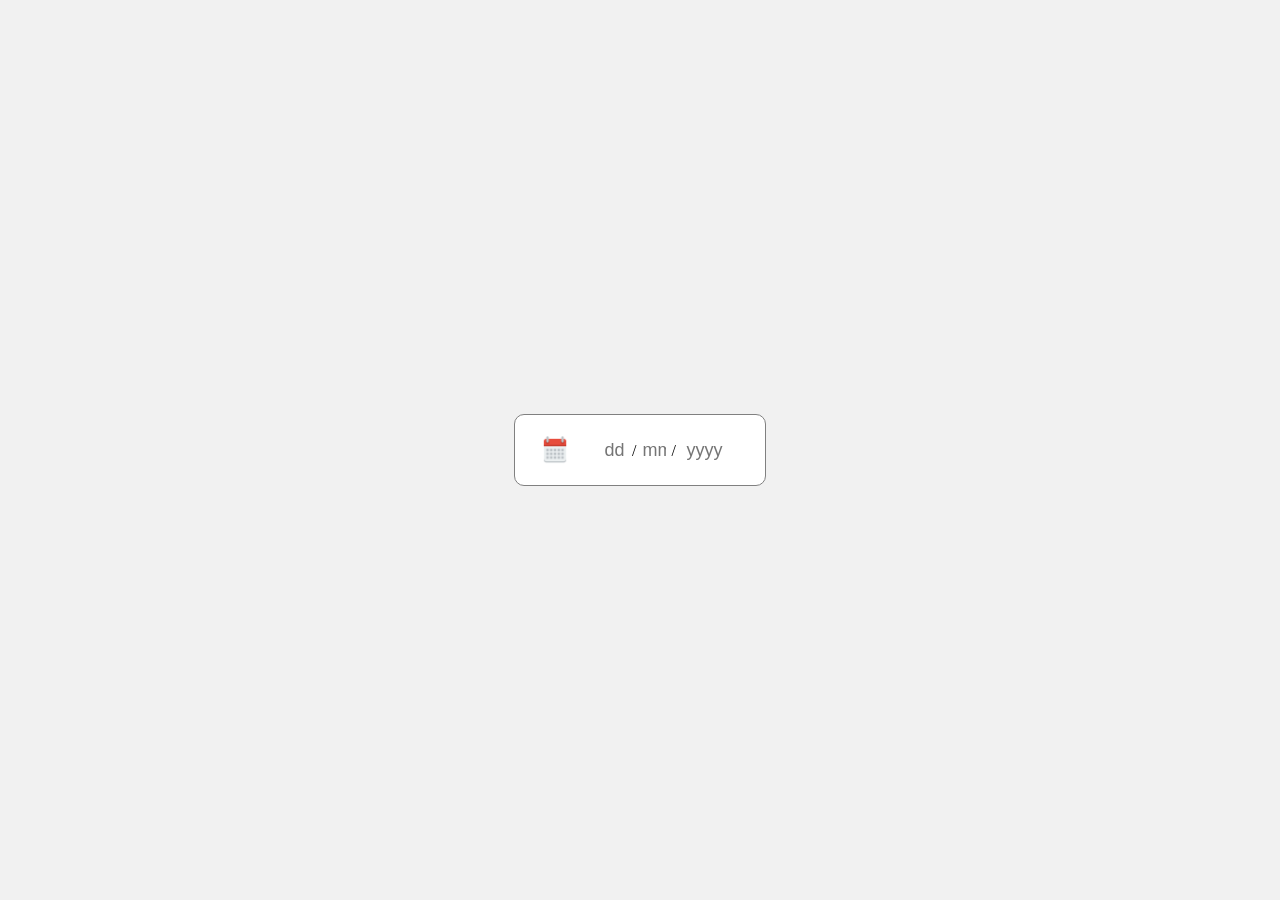
<file: index.html>
<!DOCTYPE html>
<html lang="en">
<head>
    <meta charset="UTF-8">
    <meta http-equiv="X-UA-Compatible" content="IE=edge">
    <meta name="viewport" content="width=device-width, initial-scale=1.0">
    <title>Animated Birthdate Input</title>
    <link rel="stylesheet" href="./animated-birthday-input.css">
</head>
<body>
    
    <div class="main">
        <div class="birthdate-input-main">
            <div class="birthdate-icon"><img class="birthday-logo"></div>
            <ul class="birthdate-inputs">
                <li class="day-input"><input type="text" name="birthdate-day" class="birthdate-input" id="birthdate-day" placeholder="dd" maxlength="2"></li>
                <li class="separator">/</li>
                <li class="month-input"><input type="text" name="birthdate-month" class="birthdate-input"  id="birthdate-month" placeholder="mm" maxlength="2"></li>
                <li class="separator">/</li>
                <li class="year-input"><input type="text" name="birthdate-year" class="birthdate-input"  id="birthdate-year" placeholder="yyyy" maxlength="4"></li>
            </ul>
            <ul class="errors">
                <li class="error">Day is not valid!</li>
                <li class="error">Month is not valid!</li>
                <li class="error">Not born yet!</li>
            </ul>
        </div>
    </div>



<script src="animated-birthday-input.js"></script>
</body>
</html>
</file>
<file: animated-birthday-input.css>
body{
    margin:0;
    padding: 0;
    background-color: rgb(241, 241, 241);
}

.main{
    position: relative;
    width:100%;
    height:100vh;
    display: flex;
    justify-content: center;
    align-items:center;
}

.birthdate-input-main{
    position: absolute;
    display: flex;
    justify-content: center;
    align-items: center;
    width:250px;
    height:70px;
    background-color: white;
    border: 1px solid gray;
    border-radius:10px;
}

.birthdate-inputs{
    padding: 0;
    transform: translateX(25px);
}

.birthdate-inputs li{
    display: inline-block;
    list-style-type:none;
    text-align: center;
}

.birthdate-inputs input{
    text-align:center;
    font-size:18px;
    border:none;
    outline:none;
    background-color: transparent;
}

.birthdate-icon{
    position: absolute;
    width:30px;
    height:30px;
    transform: translateX(-85px);
}

.birthdate-icon img{
    max-width: 100%;
    max-height: 100%;
    margin:0 auto;
}

.errors{
    position: absolute;
    transform:translateY(90px);
    text-align: center;
    padding: 0;
    color:#ff4242;
    height:100px;
}

.errors li{
    display: block;
    list-style-type: none;
    margin-bottom:3px;
    display: none;
}
</file>
